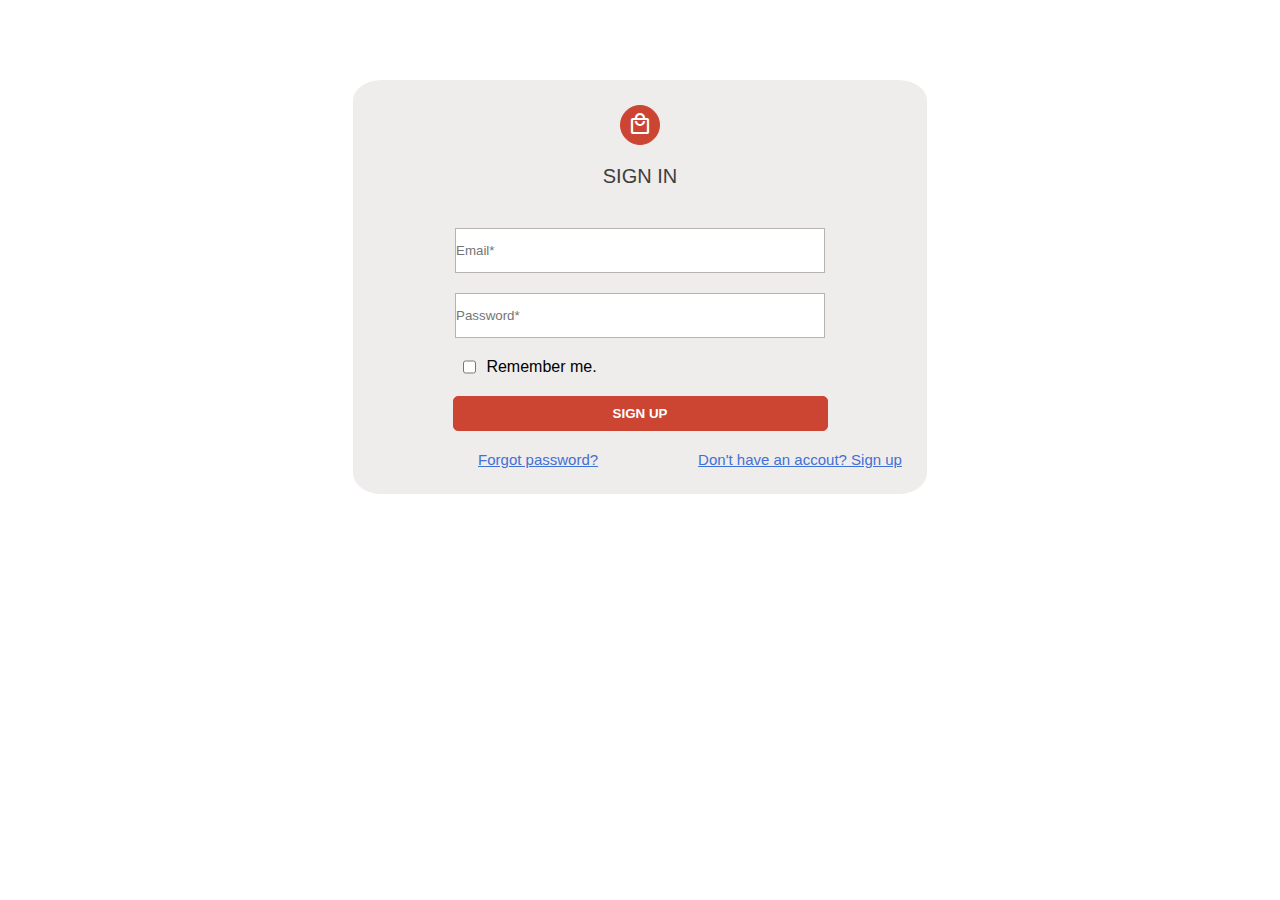
<file: session06-project/pages/login.html>
<!DOCTYPE html>
<html lang="vi">
<head>
    <meta charset="UTF-8">
    <meta name="viewport" content="width=device-width, initial-scale=1.0">
    <title>Login</title>
    <link rel="icon" type="image/x-icon" href="/asset/images/imglogin.ico">
    <link rel="stylesheet" href="../style/login.css">
</head>
<body>
</div>
<link rel="stylesheet" href="https://fonts.googleapis.com/css2?family=Material+Symbols+Outlined:opsz,wght,FILL,GRAD@20..48,100..700,0..1,-50..200" />
    <form id="formLogin" class="align">
    <div class="out-line">
        <span class="material-symbols-outlined">local_mall</span>
        <h1>SIGN IN</h1>
        <p id="error" class="error">Tài khoản hoặc mật khẩu không đúng</p>
    <div class="email">
    <input id="email" type="text" placeholder="Email*">
    <p id="emailError" class="color">Email không được để trống</p>
</div>
<div class="pass">
    <input id="pass" type="password" placeholder="Password*">
    <p id="passError" class="color">Mật khẩu không được để trống</p>
</div>
<div class="remember">
    <input type="checkbox">
    <p>Remember me.</p>
</div>
<button class="but" type="submit">SIGN UP</button>
<div class="foot">
    <p class="link"><a href="">Forgot password?</a><a href="./register.html">Don't have an accout? Sign up</a></p>
</div>
</div>
</form>
<!-- Script -->
<script src="../js/login.js"></script>
</body>
</html>
</file>
<file: session06-project/style/login.css>
*{
    margin: 0;
    padding: 0;
    font-family: Verdana, Geneva, Tahoma, sans-serif;
    box-sizing: border-box;
}
.thum{
    position: absolute;
    display: flex;
    flex-direction: row;
    align-items: end;
    gap:15px;
    margin-left: 600px;
    margin-top: 10px;
}
.thum p{
    font-size: 30px;
    font-weight: 700;
    color: rgb(223, 195, 195);
}
.align{
  display: grid;
  place-items: center;
}
.out-line {
    display: flex;
    flex-direction: column;
    padding: 25px;
    justify-content: center;
    gap: 20px;
    margin-bottom: 78px;
    margin-top: 80px;
    border-radius: 5%;
    background-color: rgb(239, 236, 236);
    align-items: center;
}
.out-line h1{
    font-weight: 500;
    font-size: 20px;
    color: rgb(62, 62, 62);
    padding-bottom: 20px;
}
.material-symbols-outlined{
    border: 1px solid rgb(204, 69, 51);
    color: white;
    background-color: rgb(204, 69, 51);
    border-radius: 50px;
    text-align: center;
    height: 40px;
    width: 40px;
    padding-top: 6px;
}
.email {
    display: flex;
    flex-direction: column;
    gap: 5px;
}
.email input{
    height: 45px;
    width: 370px;
    border: 1px solid rgb(183, 179, 179);
}
.email input:focus{
        outline: none;
        border: 2px solid rgb(151, 194, 221);
}
.name{
    display: flex;
    gap: 5px;
}
.name input{
    height: 30px;
    border: 1px solid rgb(183, 179, 179);
    height: 45px;
}
.name input:focus{
    outline: none;
    border: 2px solid rgb(151, 197, 221);
}
.pass {
    display: flex;
    flex-direction: column;
    gap:5px;
}
.pass input{
    height: 30px;
    width: 370px;
    border: 1px solid rgb(183, 179, 179);
    height: 45px;
}
.pass input:focus{
    outline: none;
    border: 2px solid rgb(151, 197, 221);
}
.but {
    font-family: Verdana, Geneva, Tahoma, sans-serif;
    font-weight: 700;
    height: 35px;
    width: 375px;
    border-radius: 5px;
    color: white;
    border: 1px solid rgb(204, 69, 51);
    background-color: rgb(204, 69, 51);
}
.but:active{
    background-color: rgb(204, 69, 51);
}
.foot {
    display: flex;
    flex-direction: column;
    align-items: center;
    gap:0px;
    padding: 0px;
}
.check{
    display: flex;
    justify-content: center;
    gap:10px;
    width: 400px;
    margin-left: 25px;
}
.link a{
    color: rgb(66, 113, 212);
    padding-left: 100px;
    font-size: 15px;
}
.remember{
    display: flex;
    justify-content:start ;
    gap: 10px;
    margin-right: 220px;
}
.error{
    color: rgb(225, 42, 22);
    background-color: bisque;
    display: none;
}
.color{
    color: rgb(255, 0, 0);
    font-size: 12px;
    display: none;
}
</file>
